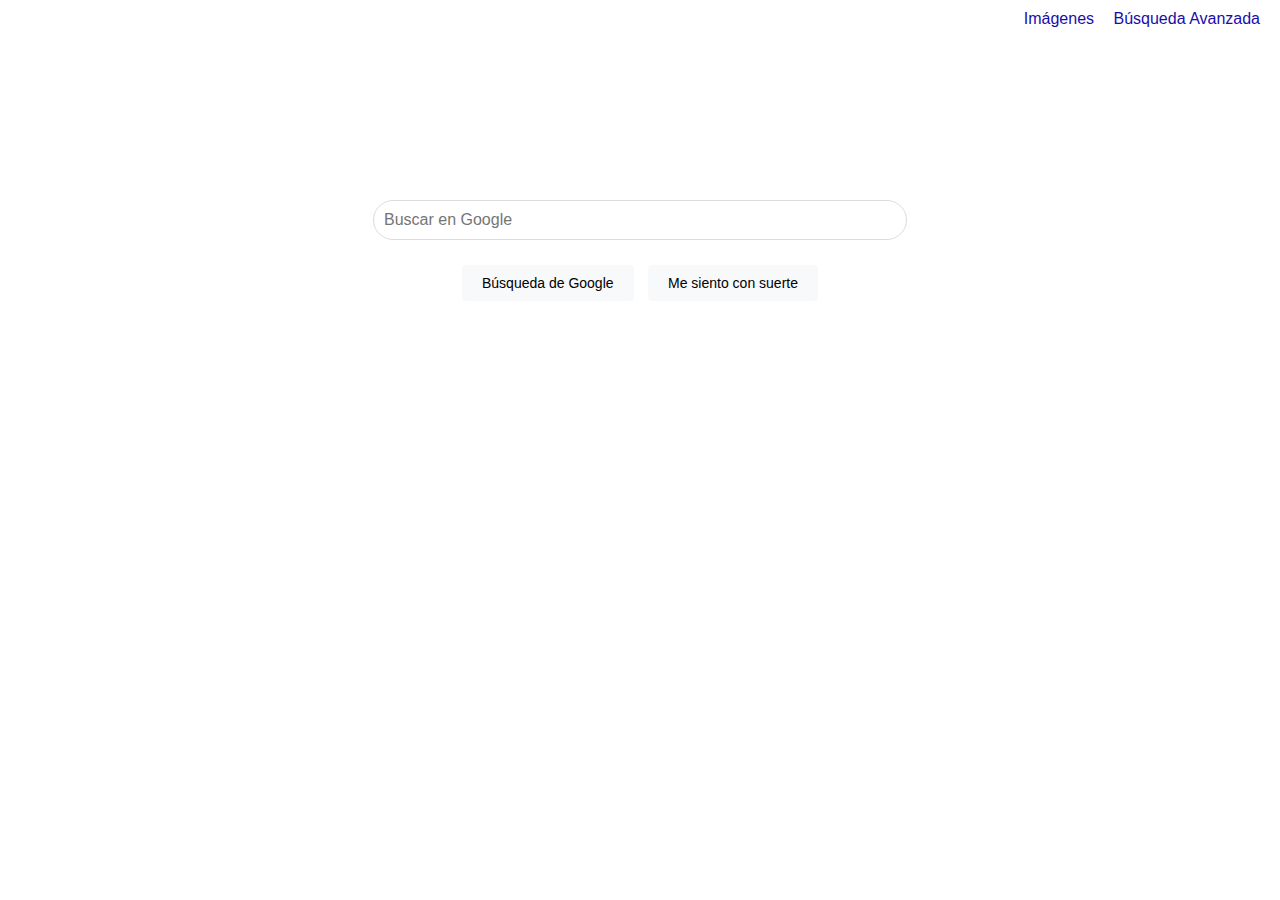
<file: Web50-project0/index.html>
<!DOCTYPE html>
<html lang="es">
<head>
    <meta charset="UTF-8">
    <meta name="viewport" content="width=device-width, initial-scale=1.0">
    <title>Google Búsqueda</title>
    <link rel="stylesheet" href="style.css">
</head>
<body>
    <div class="top-right-links">
        <a href="images.html">Imágenes</a>
        <a href="advanced.html">Búsqueda Avanzada</a>
    </div>
    <div class="centered-form">
        <form action="https://www.google.com/search">
            <input type="text" name="q" placeholder="Buscar en Google">
            <div class="buttons">
                <input type="submit" value="Búsqueda de Google">
                <input type="submit" value="Me siento con suerte" name="btnI">
            </div>
        </form>
    </div>
</body>
</html>
</file>
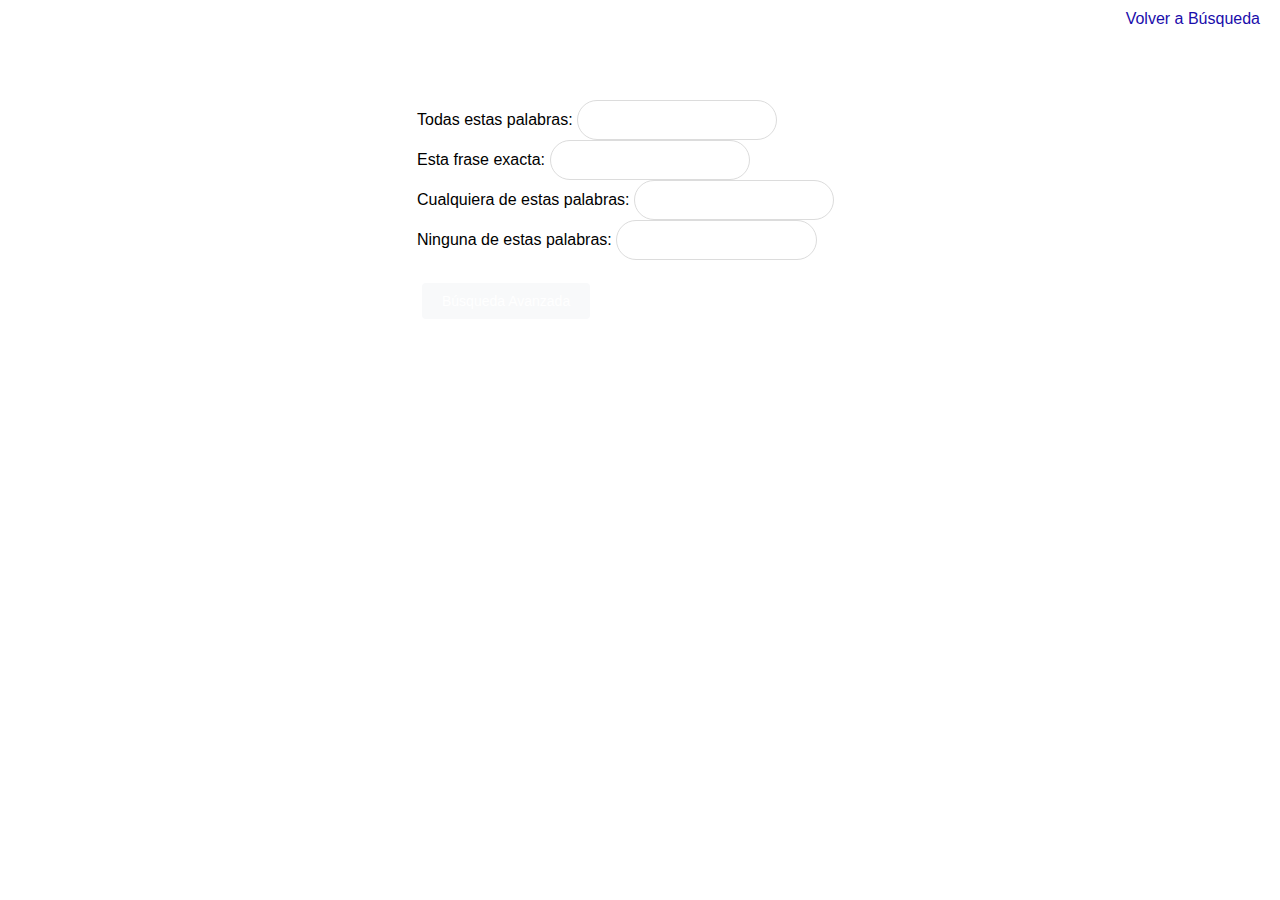
<file: Web50-project0/advanced.html>
<!DOCTYPE html>
<html lang="es">
<head>
    <meta charset="UTF-8">
    <meta name="viewport" content="width=device-width, initial-scale=1.0">
    <title>Búsqueda Avanzada</title>
    <link rel="stylesheet" href="style.css">
</head>
<body>
    <div class="top-right-links">
        <a href="index.html">Volver a Búsqueda</a>
    </div>
    <div class="advanced-form">
        <form action="https://www.google.com/search">
            <label>Todas estas palabras: <input type="text" name="as_q"></label><br>
            <label>Esta frase exacta: <input type="text" name="as_epq"></label><br>
            <label>Cualquiera de estas palabras: <input type="text" name="as_oq"></label><br>
            <label>Ninguna de estas palabras: <input type="text" name="as_eq"></label><br><br>
            <input type="submit" value="Búsqueda Avanzada" class="blue-button">
        </form>
    </div>
</body>
</html>
</file>
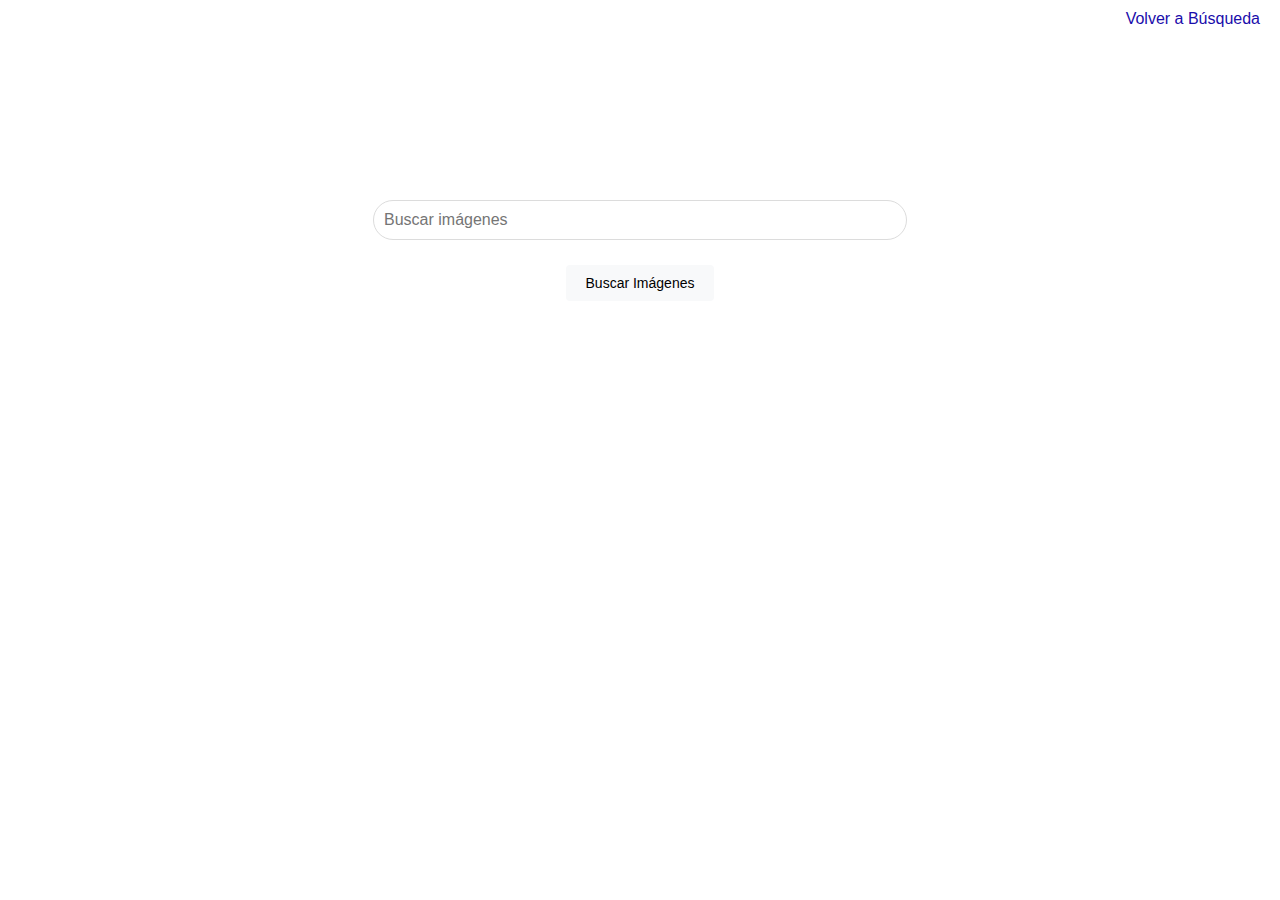
<file: Web50-project0/images.html>
<!DOCTYPE html>
<html lang="es">
<head>
    <meta charset="UTF-8">
    <meta name="viewport" content="width=device-width, initial-scale=1.0">
    <title>Google Imágenes</title>
    <link rel="stylesheet" href="style.css">
</head>
<body>
    <div class="top-right-links">
        <a href="index.html">Volver a Búsqueda</a>
    </div>
    <div class="centered-form">
        <form action="https://www.google.com/search">
            <input type="hidden" name="tbm" value="isch">
            <input type="text" name="q" placeholder="Buscar imágenes">
            <div class="buttons">
                <input type="submit" value="Buscar Imágenes">
            </div>
        </form>
    </div>
</body>
</html>
</file>
<file: Web50-project0/style.css>
body {
    font-family: Arial, sans-serif;
    margin: 0;
    padding: 0;
    text-align: center;
    background-color: #fff;
}

.top-right-links {
    position: absolute;
    top: 10px;
    right: 20px;
}

.top-right-links a {
    margin-left: 15px;
    text-decoration: none;
    color: #1a0dab;
}

.centered-form {
    margin-top: 200px;
}

input[type="text"] {
    width: 40%;
    padding: 10px;
    border-radius: 24px;
    border: 1px solid #dcdcdc;
    font-size: 16px;
}

.buttons {
    margin-top: 20px;
}

input[type="submit"] {
    padding: 10px 20px;
    margin: 5px;
    border: none;
    border-radius: 4px;
    font-size: 14px;
    background-color: #f8f9fa;
    cursor: pointer;
}

.blue-button {
    background-color: #4285F4;
    color: white;
    padding: 10px 25px;
    border-radius: 4px;
    border: none;
    font-size: 14px;
    cursor: pointer;
}

.advanced-form {
    margin-top: 100px;
    text-align: left;
    display: inline-block;
}
</file>
